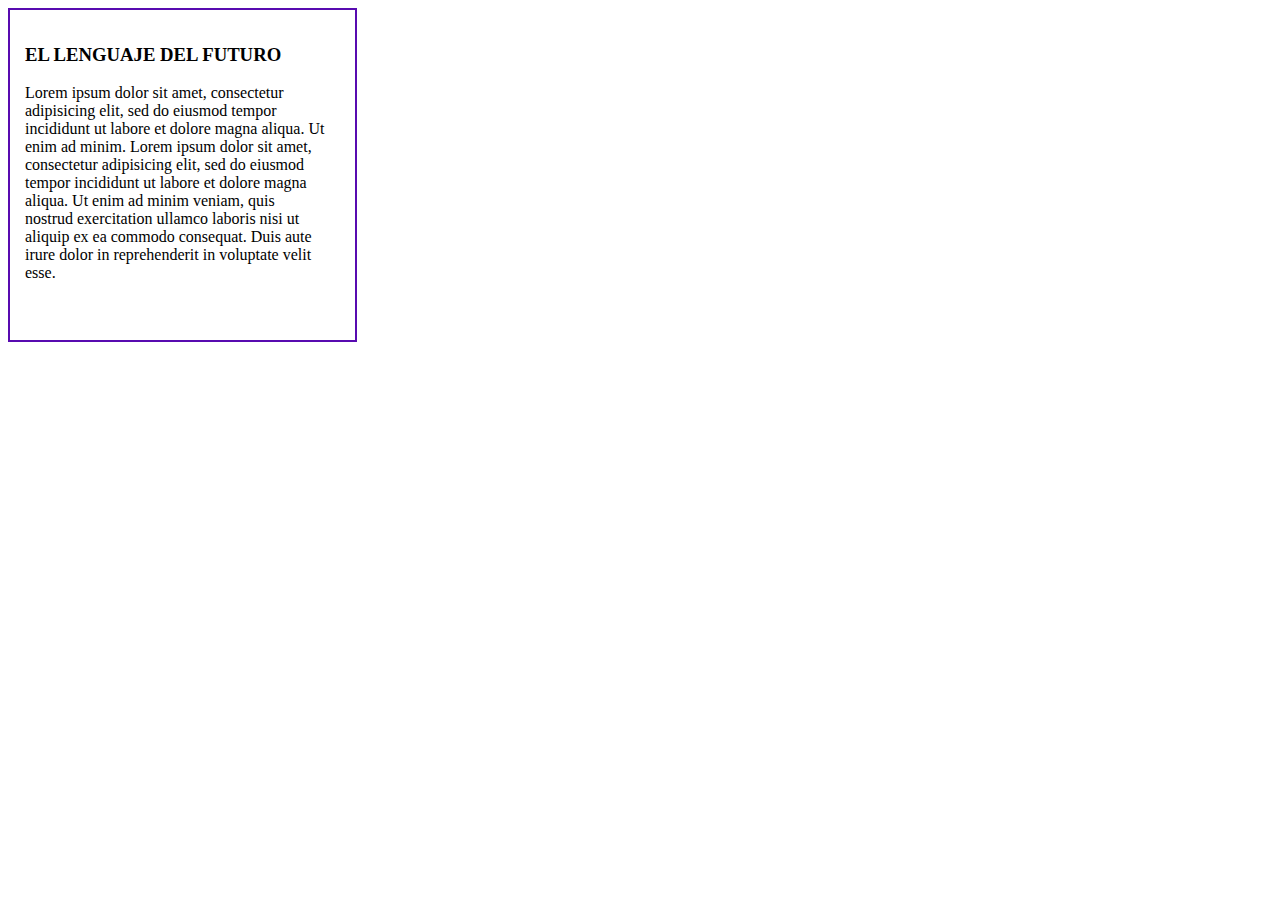
<file: Parte1/index.html>
<!DOCTYPE html>
<html>
    <head>
        <link rel="stylesheet" type="text/css" href="css/main.css">
		<title>MARGIN Y PADDING parte 1</title>
    </head>
    <body>
        <div>
        	<h3>EL LENGUAJE DEL FUTURO</h3>
        	<p>Lorem ipsum dolor sit amet, consectetur adipisicing elit, sed do eiusmod tempor incididunt ut labore et dolore magna aliqua. Ut enim ad minim. Lorem ipsum dolor sit amet, consectetur adipisicing elit, sed do eiusmod
        	tempor incididunt ut labore et dolore magna aliqua. Ut enim ad minim veniam,
        	quis nostrud exercitation ullamco laboris nisi ut aliquip ex ea commodo
        	consequat. Duis aute irure dolor in reprehenderit in voluptate velit esse.</p>
        </div>
    </body>
</html>
</file>
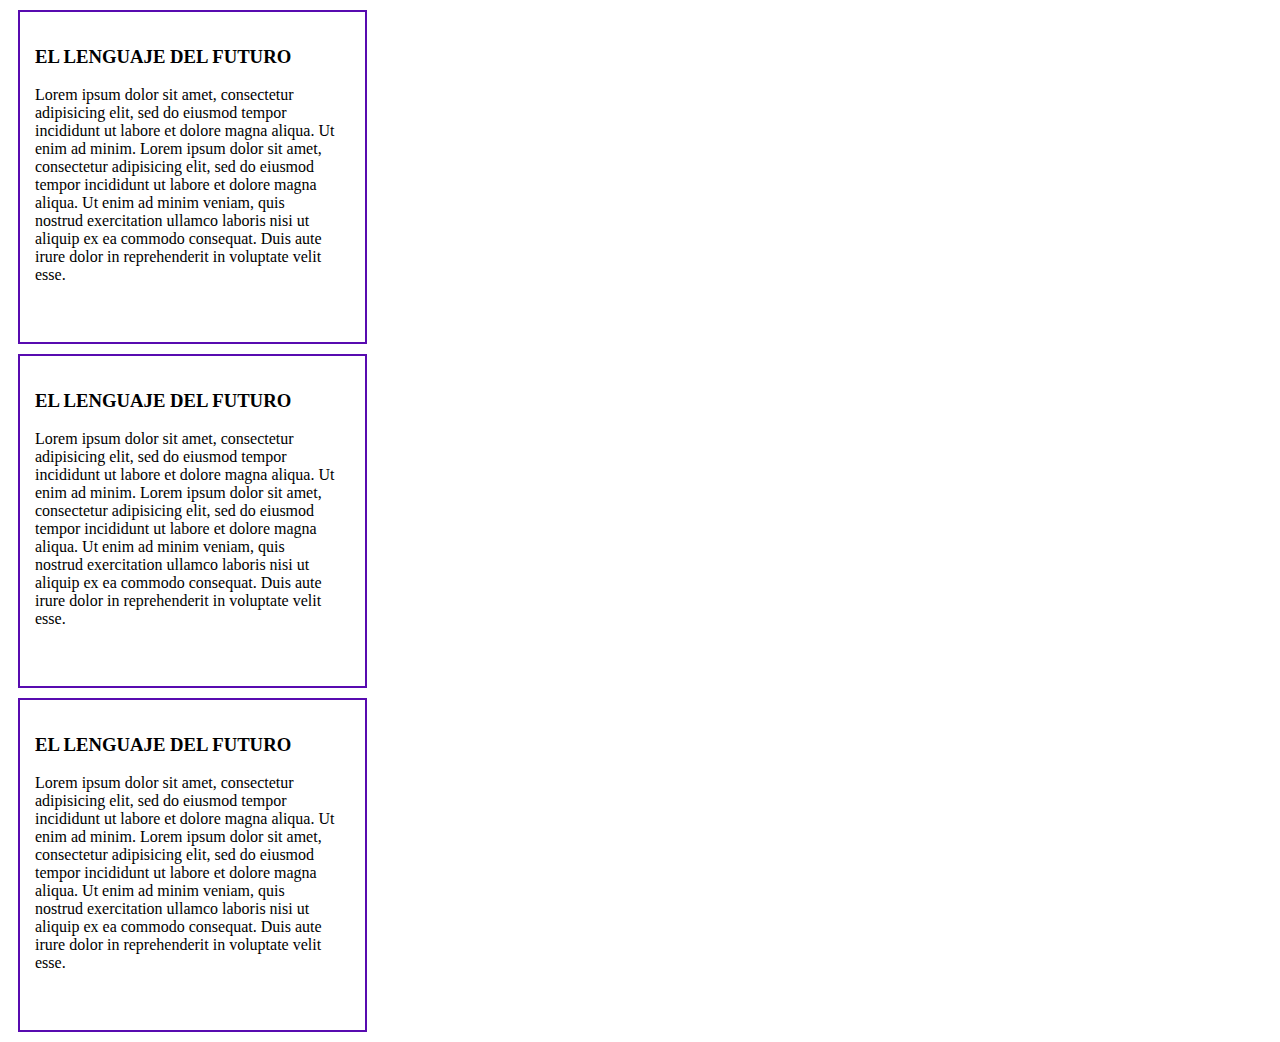
<file: Parte2/index.html>
<!DOCTYPE html>
<html>
    <head>
        <link rel="stylesheet" type="text/css" href="css/main.css">
        <title>MARGIN Y PADDING parte 2</title>

    </head>
    <body>
        <div>
        	<h3>EL LENGUAJE DEL FUTURO</h3>
        	<p>Lorem ipsum dolor sit amet, consectetur adipisicing elit, sed do eiusmod tempor incididunt ut labore et dolore magna aliqua. Ut enim ad minim. Lorem ipsum dolor sit amet, consectetur adipisicing elit, sed do eiusmod
        	tempor incididunt ut labore et dolore magna aliqua. Ut enim ad minim veniam,
        	quis nostrud exercitation ullamco laboris nisi ut aliquip ex ea commodo
        	consequat. Duis aute irure dolor in reprehenderit in voluptate velit esse.</p>
        </div>
        <div>
        	<h3>EL LENGUAJE DEL FUTURO</h3>
        	<p>Lorem ipsum dolor sit amet, consectetur adipisicing elit, sed do eiusmod tempor incididunt ut labore et dolore magna aliqua. Ut enim ad minim. Lorem ipsum dolor sit amet, consectetur adipisicing elit, sed do eiusmod
        	tempor incididunt ut labore et dolore magna aliqua. Ut enim ad minim veniam,
        	quis nostrud exercitation ullamco laboris nisi ut aliquip ex ea commodo
        	consequat. Duis aute irure dolor in reprehenderit in voluptate velit esse.</p>
        </div>
        <div>
        	<h3>EL LENGUAJE DEL FUTURO</h3>
        	<p>Lorem ipsum dolor sit amet, consectetur adipisicing elit, sed do eiusmod tempor incididunt ut labore et dolore magna aliqua. Ut enim ad minim. Lorem ipsum dolor sit amet, consectetur adipisicing elit, sed do eiusmod
        	tempor incididunt ut labore et dolore magna aliqua. Ut enim ad minim veniam,
        	quis nostrud exercitation ullamco laboris nisi ut aliquip ex ea commodo
        	consequat. Duis aute irure dolor in reprehenderit in voluptate velit esse.</p>
        </div>
    </body>
</html>
</file>
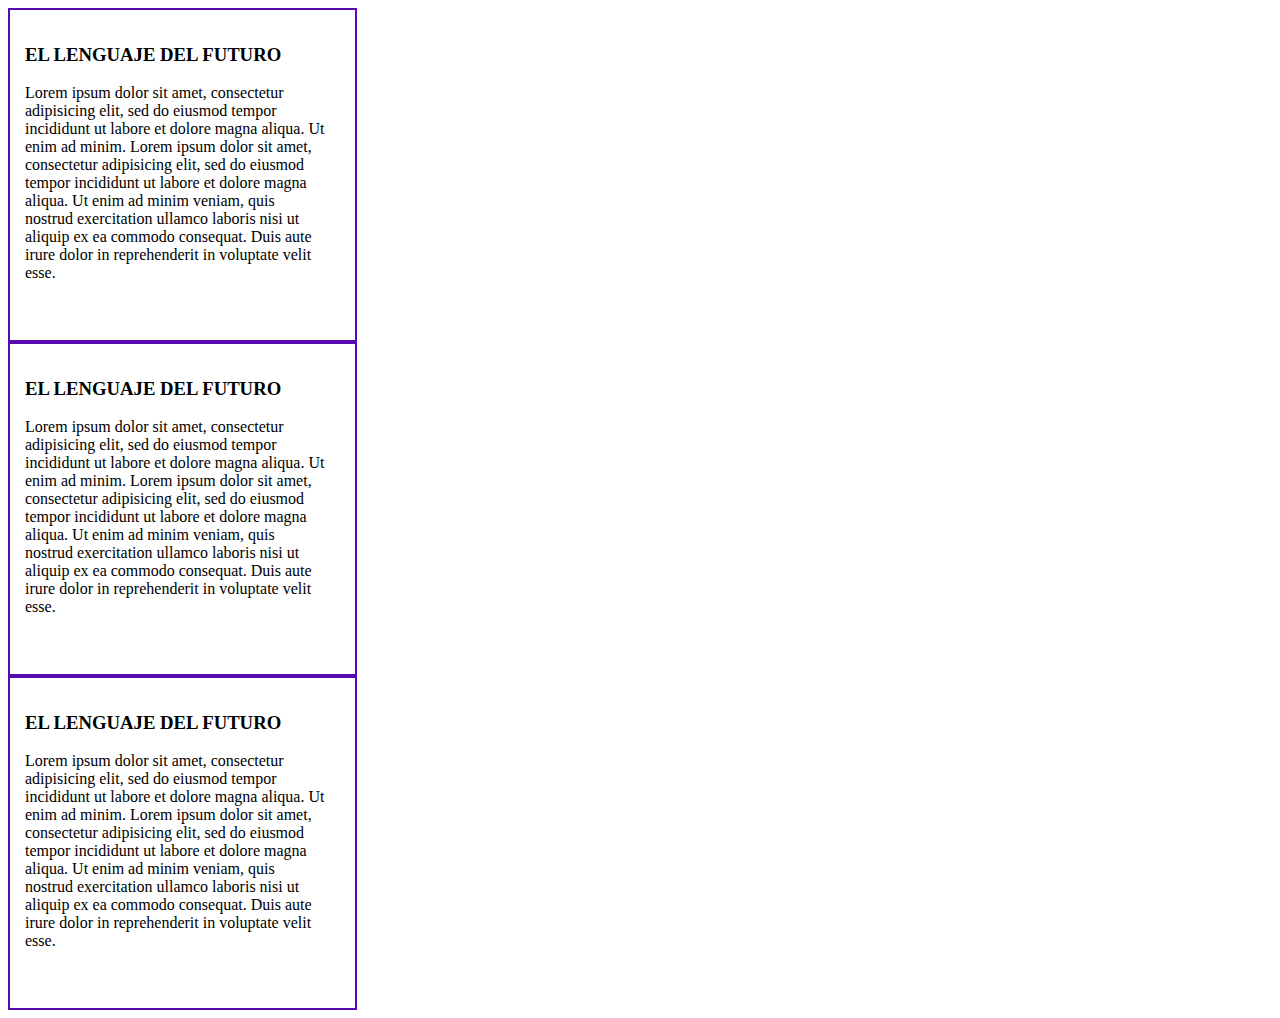
<file: Parte3/index.html>
<!DOCTYPE html>
<html>
    <head>
        <link rel="stylesheet" type="text/css" href="css/main.css">
        <title>MARGIN Y PADDING parte 3</title>
    </head>
    <body>
        <div>
        	<h3>EL LENGUAJE DEL FUTURO</h3>
        	<p>Lorem ipsum dolor sit amet, consectetur adipisicing elit, sed do eiusmod tempor incididunt ut labore et dolore magna aliqua. Ut enim ad minim. Lorem ipsum dolor sit amet, consectetur adipisicing elit, sed do eiusmod
        	tempor incididunt ut labore et dolore magna aliqua. Ut enim ad minim veniam,
        	quis nostrud exercitation ullamco laboris nisi ut aliquip ex ea commodo
        	consequat. Duis aute irure dolor in reprehenderit in voluptate velit esse.</p>
        </div>
         <div>
        	<h3>EL LENGUAJE DEL FUTURO</h3>
        	<p>Lorem ipsum dolor sit amet, consectetur adipisicing elit, sed do eiusmod tempor incididunt ut labore et dolore magna aliqua. Ut enim ad minim. Lorem ipsum dolor sit amet, consectetur adipisicing elit, sed do eiusmod
        	tempor incididunt ut labore et dolore magna aliqua. Ut enim ad minim veniam,
        	quis nostrud exercitation ullamco laboris nisi ut aliquip ex ea commodo
        	consequat. Duis aute irure dolor in reprehenderit in voluptate velit esse.</p>
        </div>
         <div>
        	<h3>EL LENGUAJE DEL FUTURO</h3>
        	<p>Lorem ipsum dolor sit amet, consectetur adipisicing elit, sed do eiusmod tempor incididunt ut labore et dolore magna aliqua. Ut enim ad minim. Lorem ipsum dolor sit amet, consectetur adipisicing elit, sed do eiusmod
        	tempor incididunt ut labore et dolore magna aliqua. Ut enim ad minim veniam,
        	quis nostrud exercitation ullamco laboris nisi ut aliquip ex ea commodo
        	consequat. Duis aute irure dolor in reprehenderit in voluptate velit esse.</p>
        </div>
    </body>
</html>
</file>
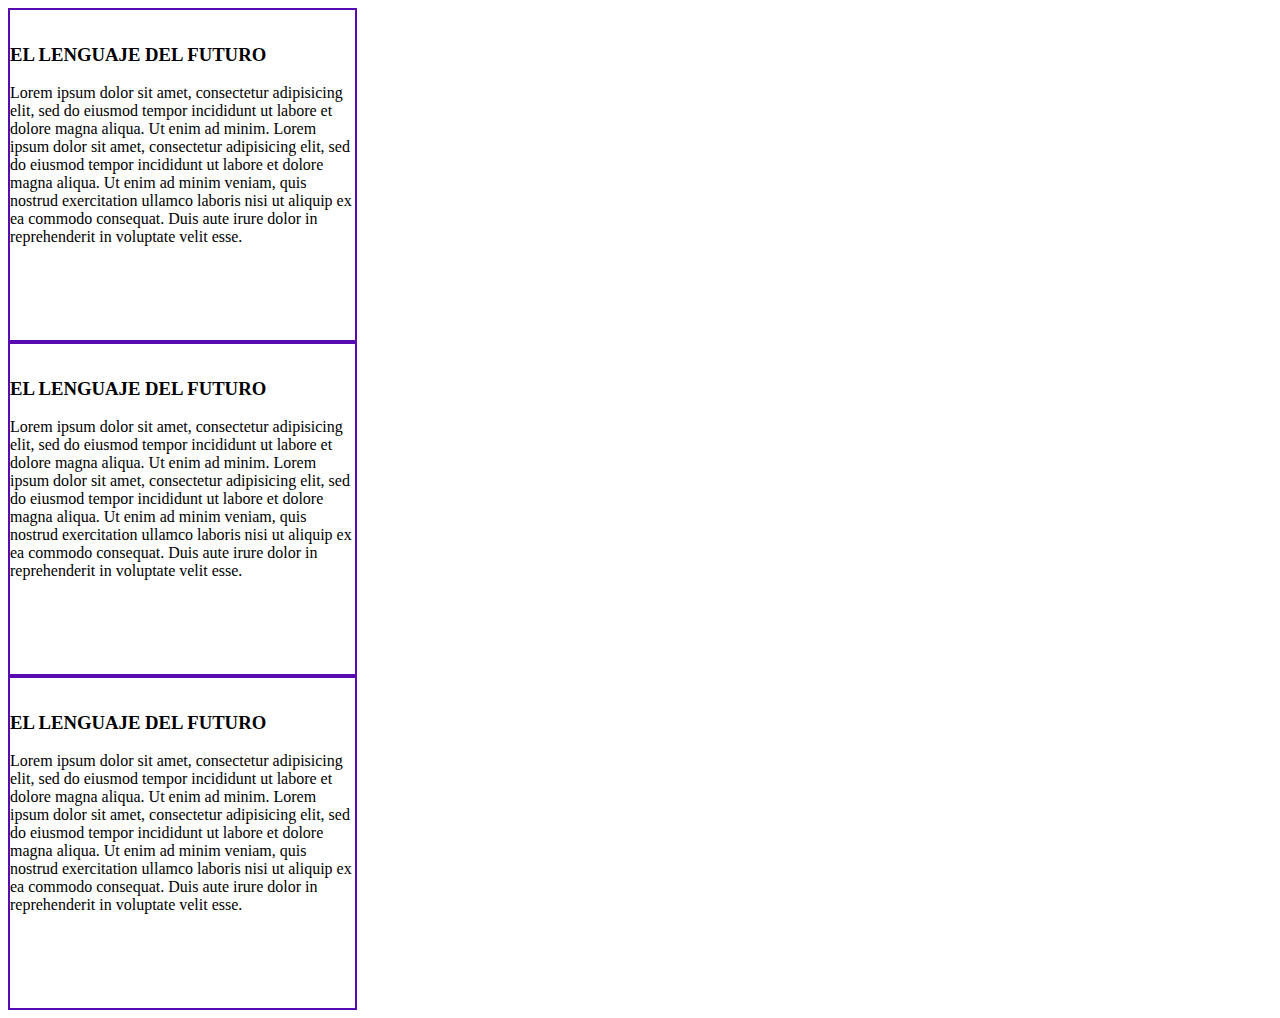
<file: Parte4/index.html>
<!DOCTYPE html>
<html>
    <head>
       <link rel="stylesheet" type="text/css" href="css/main.css">
        <title>MARGIN Y PADDING parte 4</title>

    </head>
    <body>
        <div>
        	<h3 class="margin">EL LENGUAJE DEL FUTURO</h3>
        	<p class="margin">Lorem ipsum dolor sit amet, consectetur adipisicing elit, sed do eiusmod tempor incididunt ut labore et dolore magna aliqua. Ut enim ad minim. Lorem ipsum dolor sit amet, consectetur adipisicing elit, sed do eiusmod
        	tempor incididunt ut labore et dolore magna aliqua. Ut enim ad minim veniam,
        	quis nostrud exercitation ullamco laboris nisi ut aliquip ex ea commodo
        	consequat. Duis aute irure dolor in reprehenderit in voluptate velit esse.</p>
        </div>
        <div>
        	<h3 class="margin">EL LENGUAJE DEL FUTURO</h3>
        	<p class="margin">Lorem ipsum dolor sit amet, consectetur adipisicing elit, sed do eiusmod tempor incididunt ut labore et dolore magna aliqua. Ut enim ad minim. Lorem ipsum dolor sit amet, consectetur adipisicing elit, sed do eiusmod
        	tempor incididunt ut labore et dolore magna aliqua. Ut enim ad minim veniam,
        	quis nostrud exercitation ullamco laboris nisi ut aliquip ex ea commodo
        	consequat. Duis aute irure dolor in reprehenderit in voluptate velit esse.</p>
        </div>
         <div>
        	<h3 class="margin">EL LENGUAJE DEL FUTURO</h3>
        	<p class="margin">Lorem ipsum dolor sit amet, consectetur adipisicing elit, sed do eiusmod tempor incididunt ut labore et dolore magna aliqua. Ut enim ad minim. Lorem ipsum dolor sit amet, consectetur adipisicing elit, sed do eiusmod
        	tempor incididunt ut labore et dolore magna aliqua. Ut enim ad minim veniam,
        	quis nostrud exercitation ullamco laboris nisi ut aliquip ex ea commodo
        	consequat. Duis aute irure dolor in reprehenderit in voluptate velit esse.</p>
        </div>
    </body>
</html>
</file>
<file: Parte1/css/main.css>
/* Agrega aqui tu CSS */
div {
	border: 2px solid #580BB0;
	width: 300px;
	height: 300px;
	padding: 15px 30px 15px 15px;
}
</file>
<file: Parte2/css/main.css>
/* Agrega aqui tu CSS */
div {
	border: 2px solid #580BB0;
	width: 300px;
	height: 300px;
	padding: 15px 30px 15px 15px;
	margin: 10px;
}
</file>
<file: Parte3/css/main.css>
/* Agrega aqui tu CSS */
div {
	border: 2px solid #580BB0;
	width: 300px;
	height: 300px;
	padding: 15px 30px 15px 15px;
}
</file>
<file: Parte4/css/main.css>
/* Agrega aqui tu CSS */
div {
	border: 2px solid #580BB0;
	width: 300px;
	height: 300px;
	padding: 15px 30px 15px 15px;
}
.margin {
	margin-left: -15px;
	margin-right: -33px;
}
</file>
